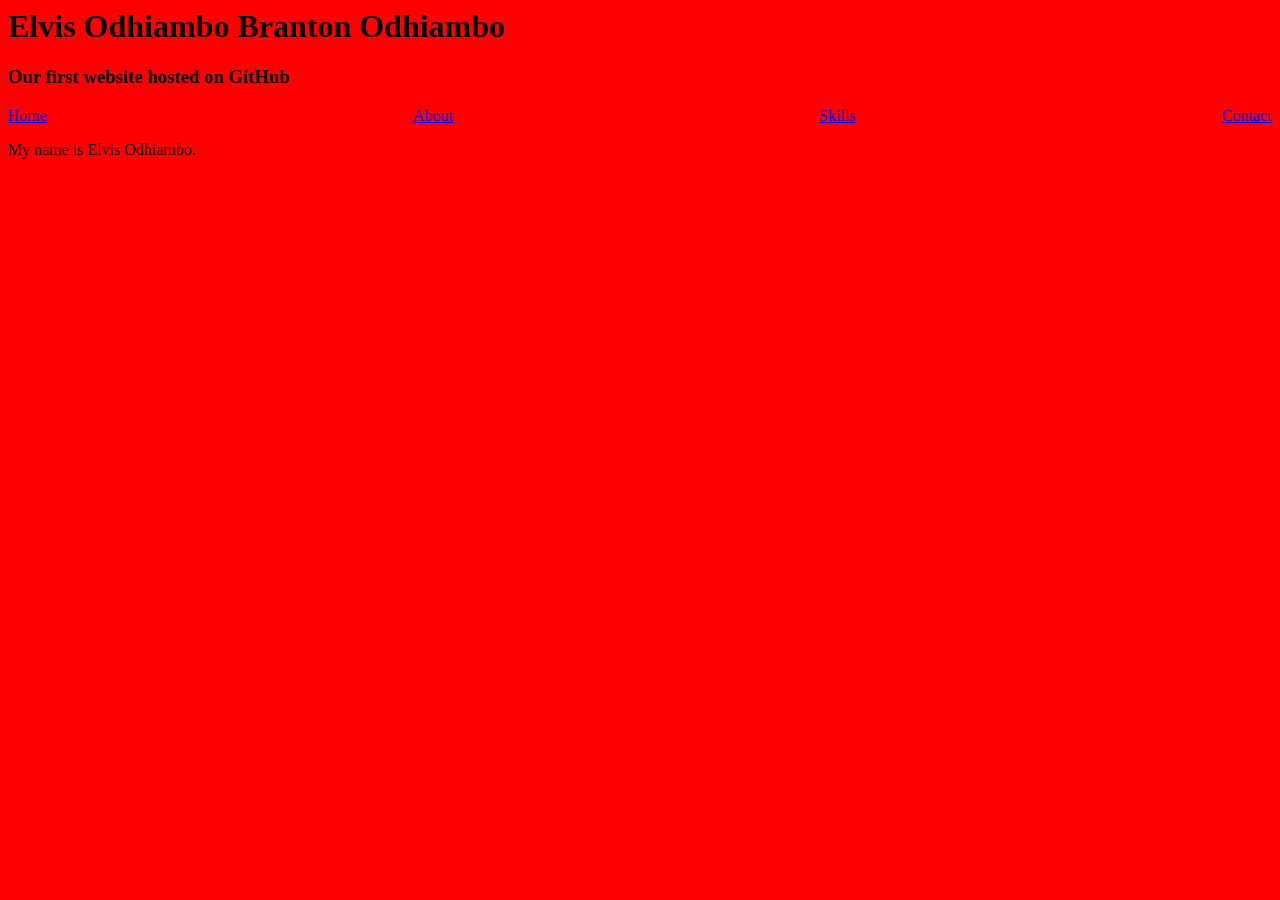
<file: index.html>
<html>
<head>
<title>Elvis Odhiambo</title>
<link rel="stylesheet" type="text/css" href="style.css">	
</head>
<body bgcolor="red">
<h1>Elvis Odhiambo Branton Odhiambo</h1>
<H3>Our first website hosted on GitHub</h3>
<div class="nav-bar">
<a href="index.html">Home</a>
<a href="about.html">About</a>
<a href="skills.html">Skills</a>
<a href="contact.html">Contact</a>
</div>	
<p>My name is Elvis Odhiambo.



</body>
</html>
</file>
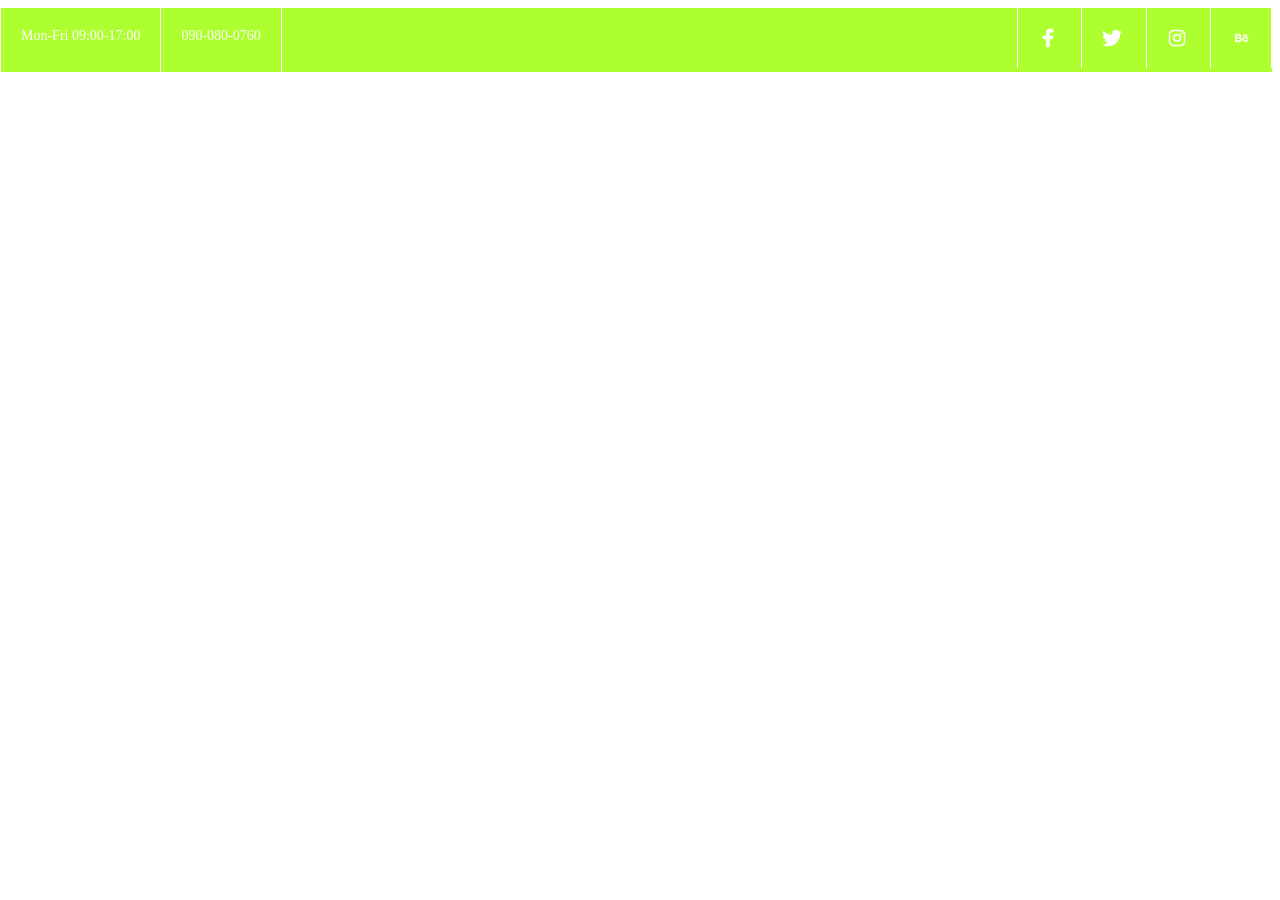
<file: Finance Business..html>
<!-- saved from url=(0077)file:///C:/Users/NRCF-STUDENT/Desktop/Elvis%20Finance%20Business/finance.html -->
<html><head><meta http-equiv="Content-Type" content="text/html; charset=windows-1252">
        <title> Finance Business. </title>
        <link rel="stylesheet" href="./Finance Business._files/finance.css">
    </head>
    <body>
        <div class="top-bar">
            <div class="container">
            <div class="top-bar-left">
                <p>Mon-Fri 09:00-17:00</p>
                <p>090-080-0760</p>
            </div>
            <div class="social-icons">
                <img src="./Finance Business._files/fb.png">
                <img src="./Finance Business._files/twitter.png">
                <img src="./Finance Business._files/insta.png">
                <img src="./Finance Business._files/behance.png">
            </div>
            </div>
        </div>
    
</body></html>
</file>
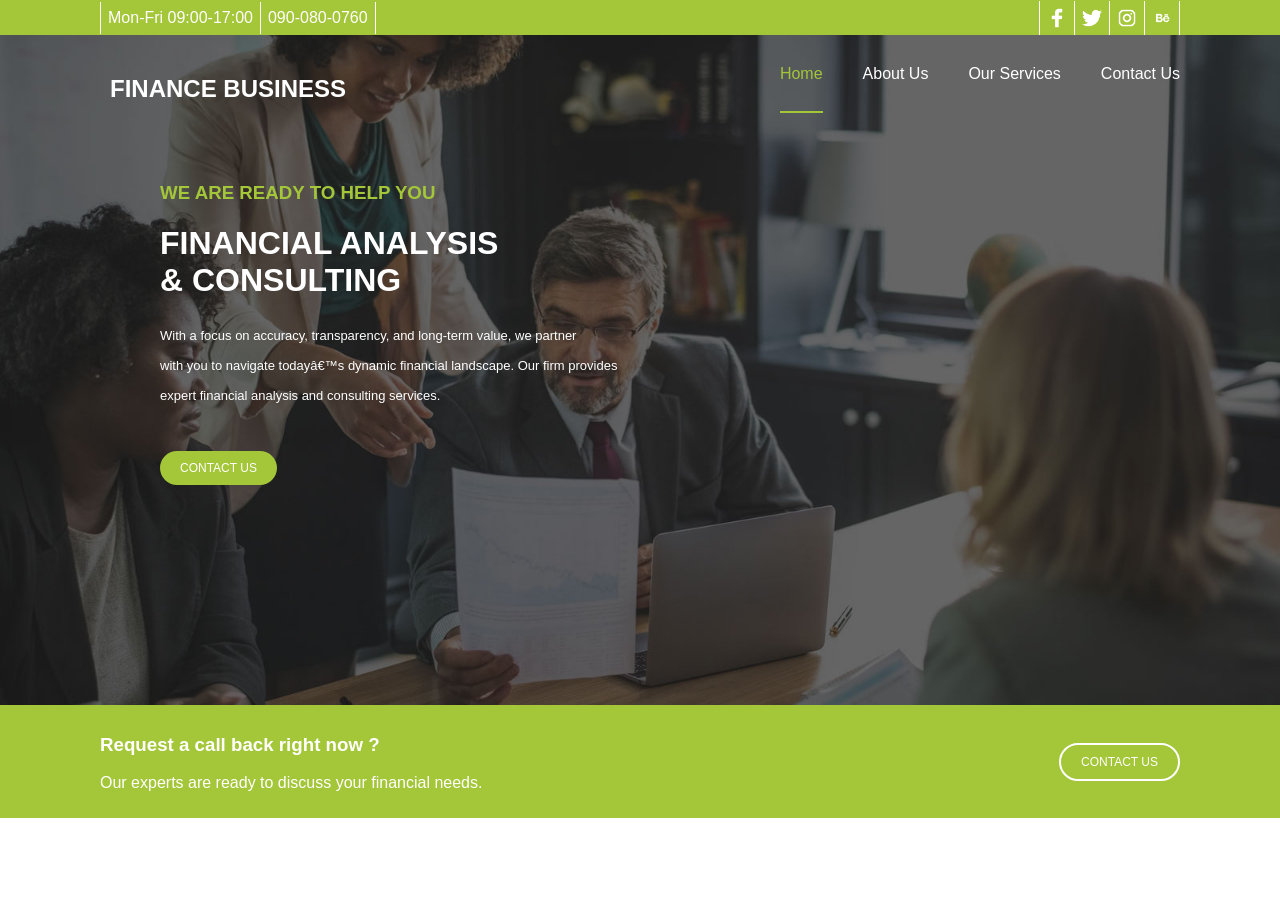
<file: finance.html>
<html>
    <head>
        <title> Finance Business. </title>
        <link rel="stylesheet" href="finance.css">
    </head>
    <body>
        <div class="top-bar">
            <div class="top-bar-left">
                <P>Mon-Fri 09:00-17:00</P>
                <P>090-080-0760</P>
            </div>
            <div class="social-icons">
                <img src="fb.png">
                <img src="twitter.png">
                <img src="insta.png">
                <img src="behance.png">
            </div>
        </div>
        <div class="about-section">
             <div class="navbar">
                <h2>FINANCE BUSINESS</h2>
                <div class="navbar-links">
                    <a href="" class="Home">Home</a>
                    <a href="">About Us</a>
                    <a href="">Our Services</a>
                    <a href="">Contact Us</a>
                </div>
            </div>
             <div class="About-info">
                <h3>WE ARE READY TO HELP YOU</h3>
                <H1>FINANCIAL ANALYSIS <br> & CONSULTING</H1>
                <P>With a focus on accuracy, transparency, and long-term value, we partner <br> with you to navigate todayâ€™s dynamic financial landscape. Our firm provides <br> expert financial analysis and consulting services. </P>
                <a href="">CONTACT US</a>
            </div>
        </div>
        <div class="call-request">
            <div class="call">
                <h3>Request a call back right now ?</h3>
                <p> Our experts are ready to discuss your financial needs.</p>
            </div>
            <a href="">CONTACT US</a>
        </div>
    </body>
</html>
</file>
<file: style.css>
.nav-bar p{
	font-size: 30px;
	color: blue;
}

.nav-bar{
	display: flex;
justify-content: space-between;
}
</file>
<file: Finance Business._files/finance.css>
body {
    margin-left: 0px;
}
.top-bar{
    background-color: greenyellow;
    color: white;
    font-size: 14px;
}
.social-icons img{
    width: 20px;
}
.top-bar-left{
    display: flex;
}
.container{
    display: flex;
    justify-content: space-between;
}
.top-bar-left p{
    margin: 0;
    padding: 20px 20px;
    border-left: 1px solid rgb(255, 255, 255);
}
.top-bar-left p:last-child{
    border-right: 1px solid rgb(255, 255, 255);;
} 
.social-icons img{
    width: 20px;
    border-left: 1px solid white;
    padding: 20px 20px
}
.social-icons img:last-child{
    border-right: 1px solid white;
}
</file>
<file: finance.css>
body {
    margin: 0;
    font-family: Arial, Helvetica, sans-serif;
}
.top-bar{
    background-color: #a4c639;
    color: white;
    padding-left: 100px;
    padding-right: 100px; 
    height: 35px;
    align-items: center;
    display: flex;
    justify-content:space-between ;
}
.social-icons img{
    width: 12px;
}
.top-bar-left{
    display: flex;
    height: 35px;
    align-items: center;
}
.top-bar-left p{
    margin: 0;
    border-left: 1px solid rgb(255, 255, 255);
}
.top-bar-left p:last-child{
    border-right: 1px solid rgb(255, 255, 255);;
} 
.social-icons img{
    width: 20px;
    border-left: 1px solid white;
}
.social-icons img:last-child{
    border-right: 1px solid white;
}
.about-section{
    background: url(slide_01.jpg) center/cover no-repeat;
    padding-left: 100px;
    padding-right: 100px;
    padding-top: 30px;
    padding-bottom: 100px;
    margin: 0px;
    height: 60vh;
    align-items: center;
}
.social-icons{
    display: flex;
    height: 35px;
    align-items: center;
}
.navbar h2{
    margin: 10px;
}
.top-bar-left p,.social-icons img{
    padding: 7px 7px;
}
.navbar{
    color: white;
    display: flex;
    justify-content: space-between;
}
.navbar a{
    text-decoration: none;
    color: white;
}
.navbar-links{
    display: flex;
    justify-content: space-between;
    gap: 40px;
}
.Home{
    color: #a4c639;
}
.navbar-links .Home{
    color: #a4c639;
    border-bottom: 2px solid #a4c639;
}
.About-info h3{
    color: #a4c639;
}
.About-info h1{
    color: white;
}
.About-info p{
    font-size: small;
    margin-bottom: 50px;
    line-height: 30px;
    color: white;
}
.About-info a{
    text-decoration: none;
    color: white;
    background-color: #a4c639;
    padding: 10px;
    border-radius: 20px;
    font-size: 12px;
    padding-top: 10px;
    padding-bottom: 10px;
    padding-right: 20px;
    padding-left: 20px;
}
.About-info{
    padding-top: 50px;
    padding-bottom: 50px;
    padding-left: 60px;
}
.call-request{
    background-color: #a4c639;
    color: white;
    display: flex;
    justify-content: space-between;
    padding-left: 100px;
    padding-right: 100px;
    padding-top: 10px;
    padding-bottom: 10px;
    align-items: center;
}
.call-request a{
    border: 2px solid white;
    text-decoration: none;
    color: white;
    padding: 10px;
    border-radius: 20px;
    font-size: 12px;
    padding-top: 10px;
    padding-bottom: 10px;
    padding-right: 20px;
    padding-left: 20


}
</file>
